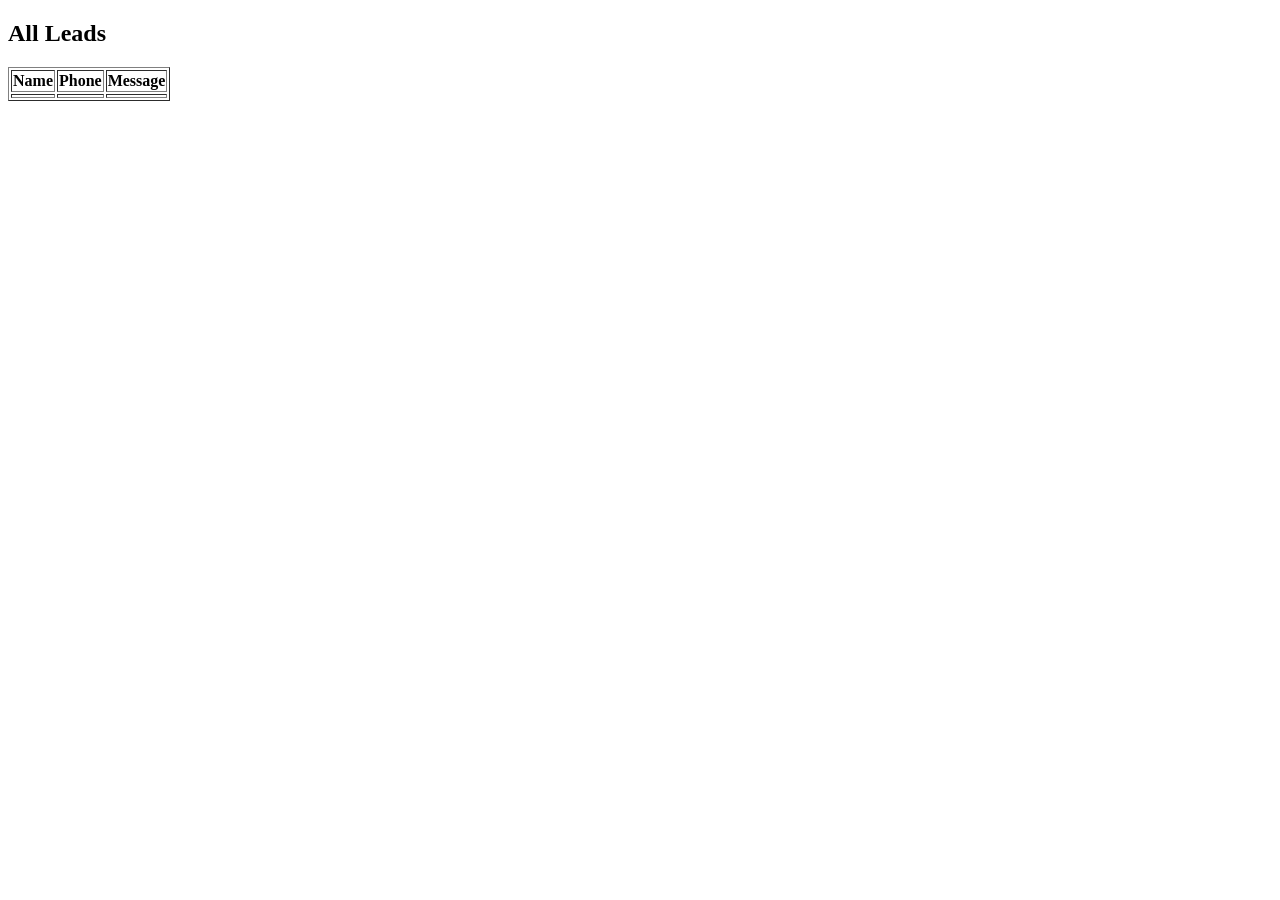
<file: src/main/resources/templates/admin.html>
<!DOCTYPE html>
<html xmlns:th="http://www.thymeleaf.org">
<body>

<h2>All Leads</h2>

<table border="1">
<tr>
<th>Name</th>
<th>Phone</th>
<th>Message</th>
</tr>

<tr th:each="c : ${list}">
<td th:text="${c.name}"></td>
<td th:text="${c.phone}"></td>
<td th:text="${c.message}"></td>
</tr>

</table>

</body>
</html>
</file>
